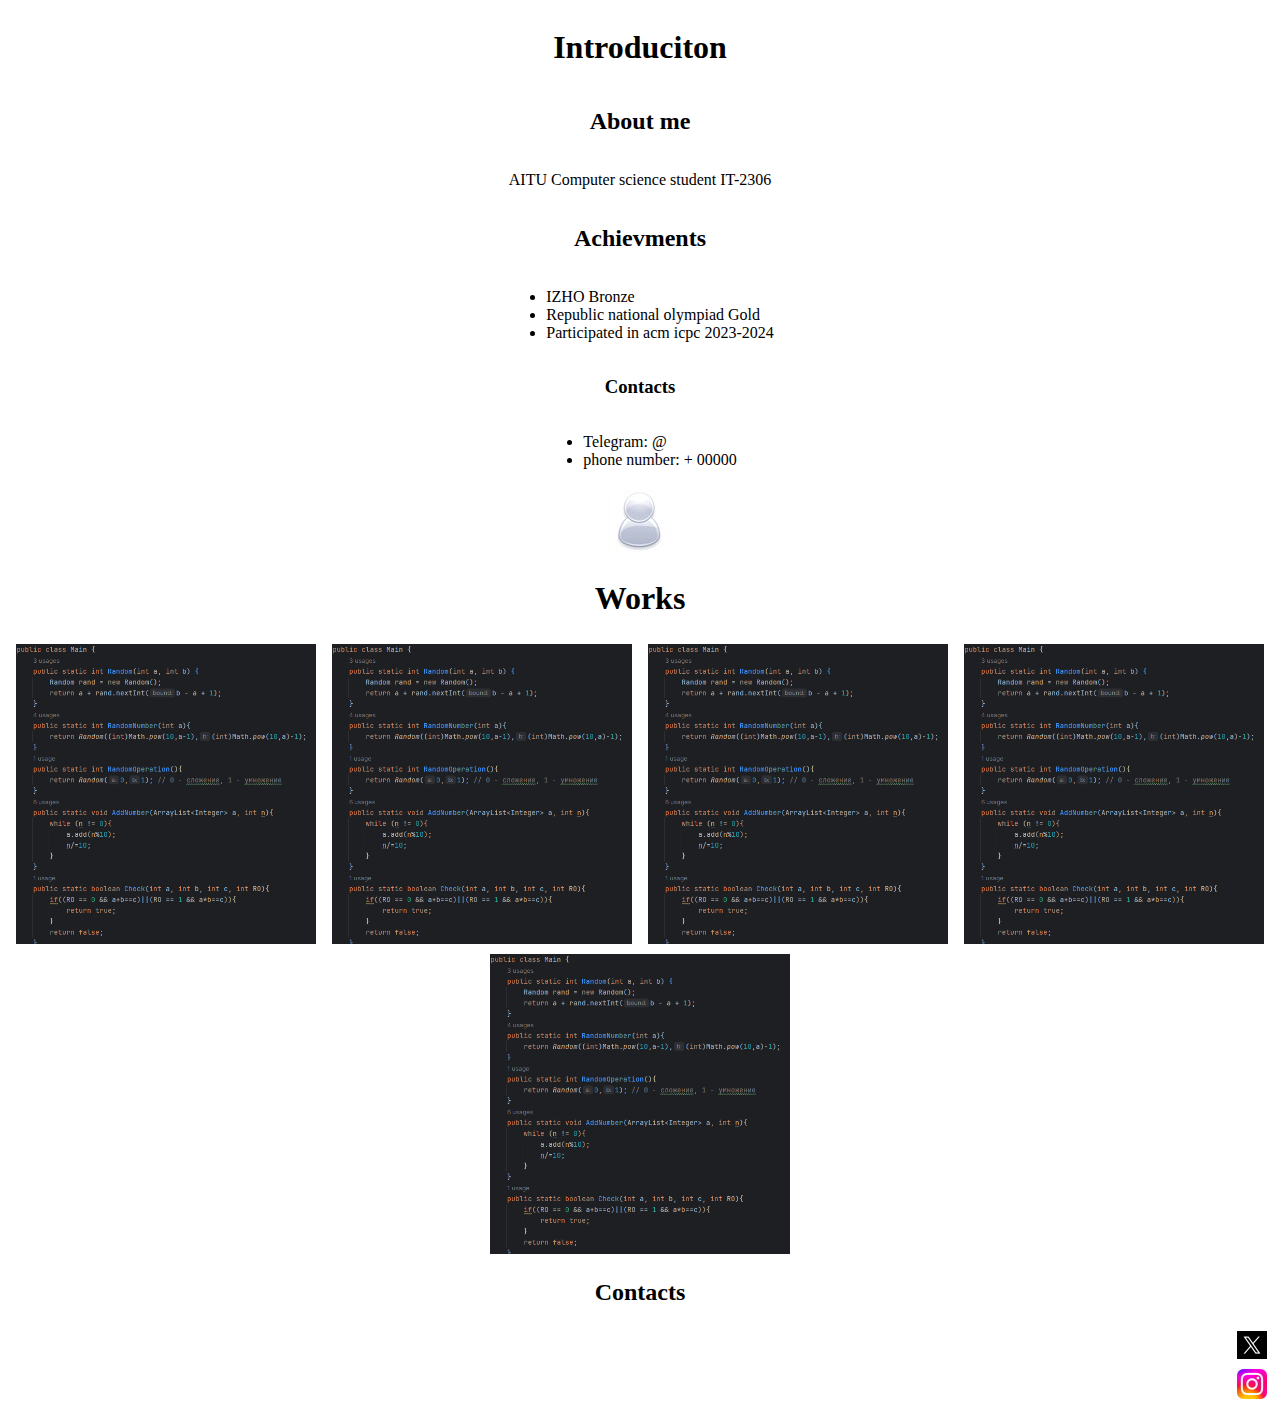
<file: index.html>
<!DOCTYPE html>
<html>
	<head>
		<title> About me </title>
		<link href="style2.css" rel="stylesheet">
	</head>
	<body>
		<header>
			<div class="intro">
				<h1> Introduciton </h1>
				<h2> About me </h2>
				<p> AITU Computer science student IT-2306 </p>
				<h2> Achievments </h2>
				<ul>
					<li> IZHO Bronze </li>
					<li> Republic national olympiad Gold </li>
					<li> Participated in acm icpc 2023-2024 </li>
				</ul>
				<h3> Contacts </h3>
				<ul> 
					<li> Telegram: @ </li>
					<li> phone number: + 00000 </li>
				</ul>
			</div>
		</header>
		 <div class="avatar">
			<img src="no-avatar.jpg">
		 </div>
		 
		 <h1 style="display: flex; justify-content: center;"> Works </h1>
		 <div class="works">
			<img src="final.png">
		 	<img src="final.png">
		 	<img src="final.png">
		 	<img src="final.png">
		 	<img src="final.png">	
		 </div>
		 <h2 style="display:flex; justify-content: center;"> Contacts </h2>
		 <footer>
			 <a href="https://x.com/" class="contacts"> <img src="twitter.png"> </a>
			 <a href="https://www.instagram.com/" class="contacts"> <img src="instagram.jpg"> </a>
		 </footer>
	</body>
</html>
</file>
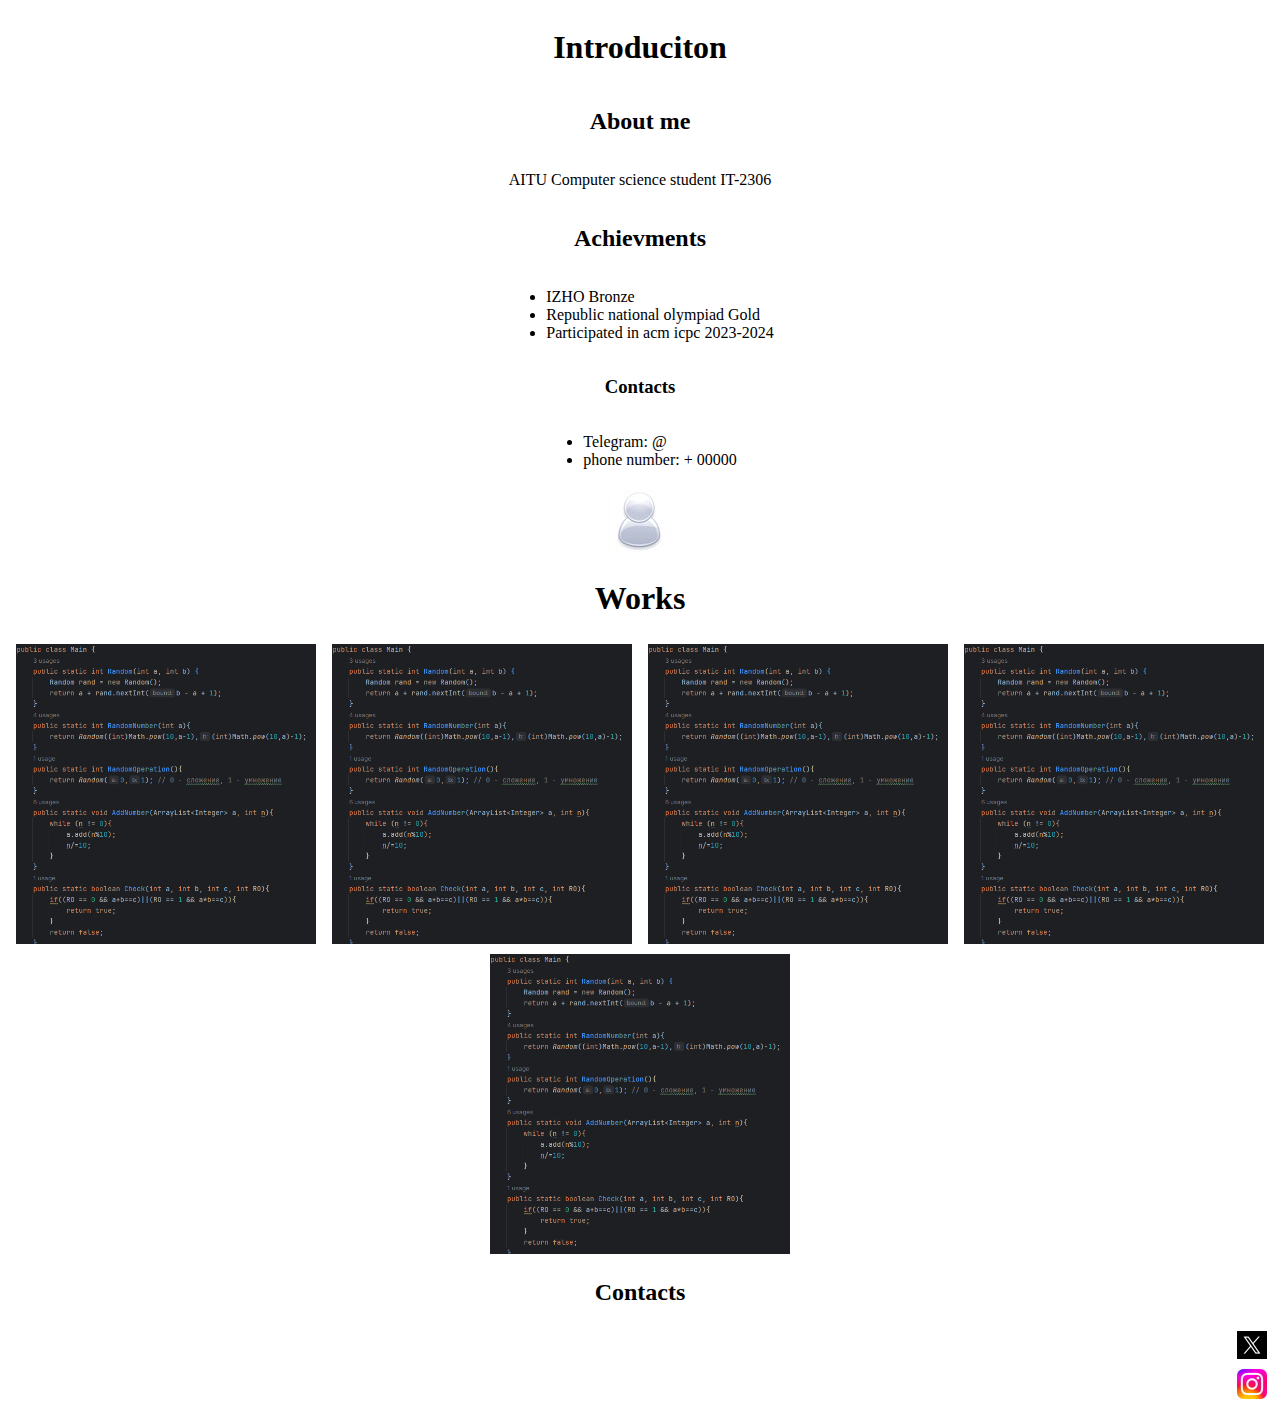
<file: about_me.html>
<!DOCTYPE html>
<html>
	<head>
		<title> About me </title>
		<link href="style2.css" rel="stylesheet">
	</head>
	<body>
		<header>
			<div class="intro">
				<h1> Introduciton </h1>
				<h2> About me </h2>
				<p> AITU Computer science student IT-2306 </p>
				<h2> Achievments </h2>
				<ul>
					<li> IZHO Bronze </li>
					<li> Republic national olympiad Gold </li>
					<li> Participated in acm icpc 2023-2024 </li>
				</ul>
				<h3> Contacts </h3>
				<ul> 
					<li> Telegram: @ </li>
					<li> phone number: + 00000 </li>
				</ul>
			</div>
		</header>
		 <div class="avatar">
			<img src="no-avatar.jpg">
		 </div>
		 
		 <h1 style="display: flex; justify-content: center;"> Works </h1>
		 <div class="works">
			<img src="final.png">
		 	<img src="final.png">
		 	<img src="final.png">
		 	<img src="final.png">
		 	<img src="final.png">	
		 </div>
		 <h2 style="display:flex; justify-content: center;"> Contacts </h2>
		 <footer>
			 <a href="https://x.com/" class="contacts"> <img src="twitter.png"> </a>
			 <a href="https://www.instagram.com/" class="contacts"> <img src="instagram.jpg"> </a>
		 </footer>
	</body>
</html>
</file>
<file: style2.css>
.avatar {
	display: flex;
	justify-content: center;
}
.intro {
	display: flex;
	flex-direction: column;
	align-items: center;
}
.works {
	display: flex;
	flex-wrap: wrap;
	justify-content: space-around;
	
	margin: auto;

}
img {
	
	margin: 5px;
	transition: all 1s;
	
}
.works img{
	height: 300px;
	width: 300px;
}
.works img:hover {
	transform: scale(1.5);
	animation: forwards;
}
.contacts {
	display: flex;
	flex-direction: row-reverse;
	margin: auto;
}
</file>
